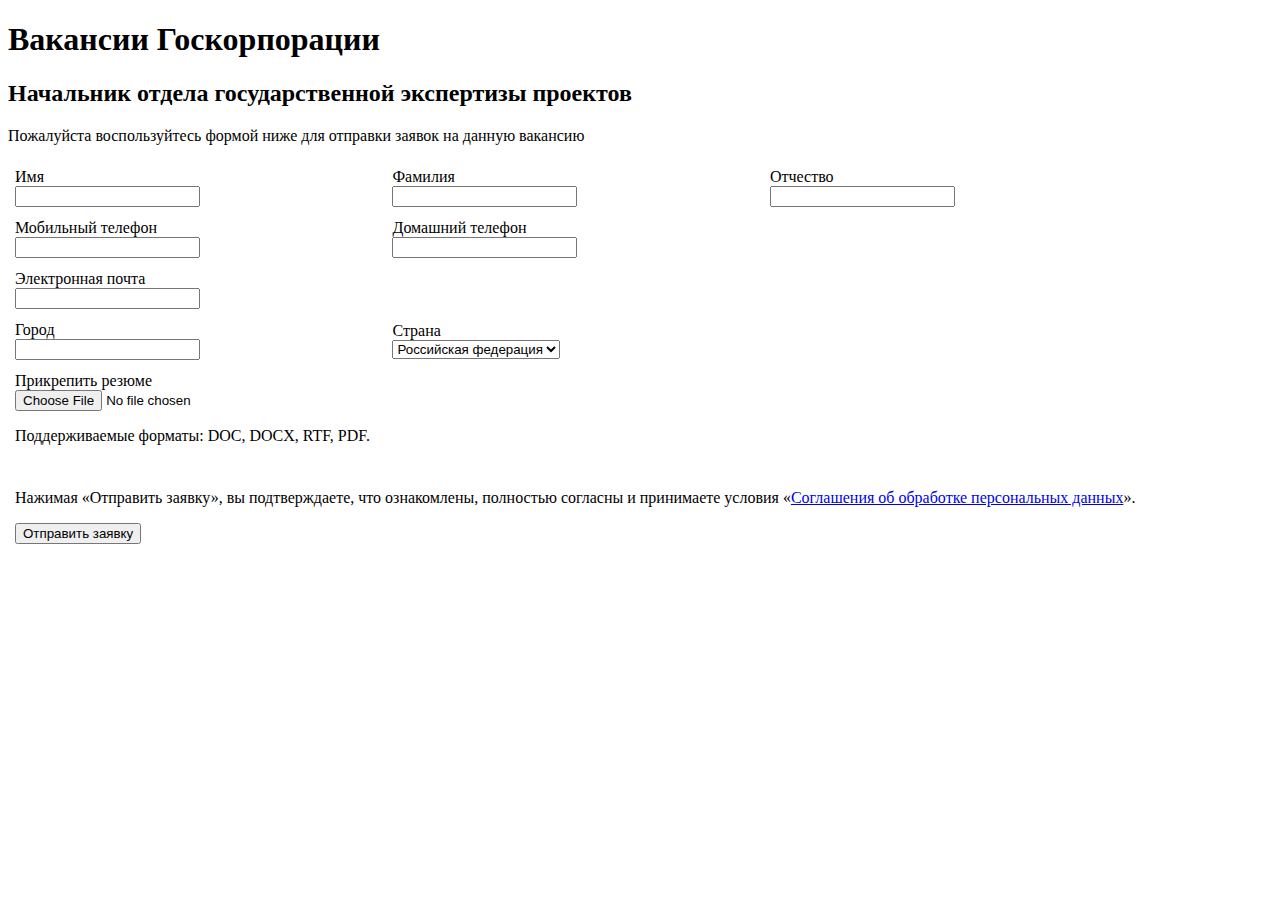
<file: sources/form.html>
<!DOCTYPE html>
<html lang="en">
<head>
  <meta charset="utf-8">
 <link type="text/css" rel="stylesheet" media="screen" href="http://rosatom.ru/wps/wcm/connect/rosatom/rosatomsite/resources/559f2880435120c0b9efffc5687e4a83/style_site_bf.css">
  <link type="text/css" rel="stylesheet" media="screen" href="style.css">
</head>

<body>
<h1 id="title">Вакансии Госкорпорации</h1>
<h2>
Начальник отдела государственной экспертизы проектов </h2>
<p>Пожалуйста воспользуйтесь формой ниже для отправки заявок на данную вакансию</p>
<form role="form" action="submit.html">
	<table>
  <tr>
    <td><label for="name">Имя</label><br>
<input type="text" class="name-control" id="name"></td>
    <td><label for="surname">Фамилия</label>
					 <br>
					 <input type="text" class="form-control" id="surname"></td>
    <td> <label for="patro">Отчество<br>
					 </label><input type="email" class="form-control" id="patro"></td>
  </tr>
  <tr>
    <td><label for="mobile">Мобильный телефон
</label><br>
<input type="mobile" id="mobile"></td>
    <td> <label for="exampleInputEmail1">Домашний телефон</label>
					 <br>
<input type="email" class="form-control" id="exampleInputEmail1"></td>
    <td>&nbsp;</td>
  </tr>
  <tr>
    <td> <label for="email">Электронная почта</label><br>
<input type="email" class="form-control" id="email"></td>
    <td>&nbsp;</td>
    <td>&nbsp;</td>
  </tr>
  <tr>
    <td><label for="exampleInputEmail1">Город<br>
    </label><input type="email" class="form-control" id="exampleInputEmail1"></td>
    <td> <label class="control-label" for="country">Страна<br>
    </label>
  
    <select id="country" name="country" class="input-xlarge">
      <option>Российская федерация</option>
      <option>Беларусь</option>
      <option>Украина</option>
      <option>Казахстан</option>
    </select></td>
    <td>&nbsp;</td>
  </tr>
  <tr>
    <td colspan="3"> <label for="exampleInputFile">Прикрепить резюме</label><br>
	 
					 
					    <input type="file" id="exampleInputFile">
					  
         <p class="help-block">Поддерживаемые форматы: DOC, DOCX, RTF, PDF. </p></td>
    </tr>
  <tr>
    <td colspan="3"><p class="help-block">
				  Нажимая «Отправить заявку», вы подтверждаете, что ознакомлены, полностью согласны и принимаете условия «<a href="#" target="new">Cоглашения об обработке персональных данных</a>». </p> <button type="submit" class="btn">Отправить заявку</button></td>
    </tr>
</table>
			 
				
</form>
		

</body>
</html>
</file>
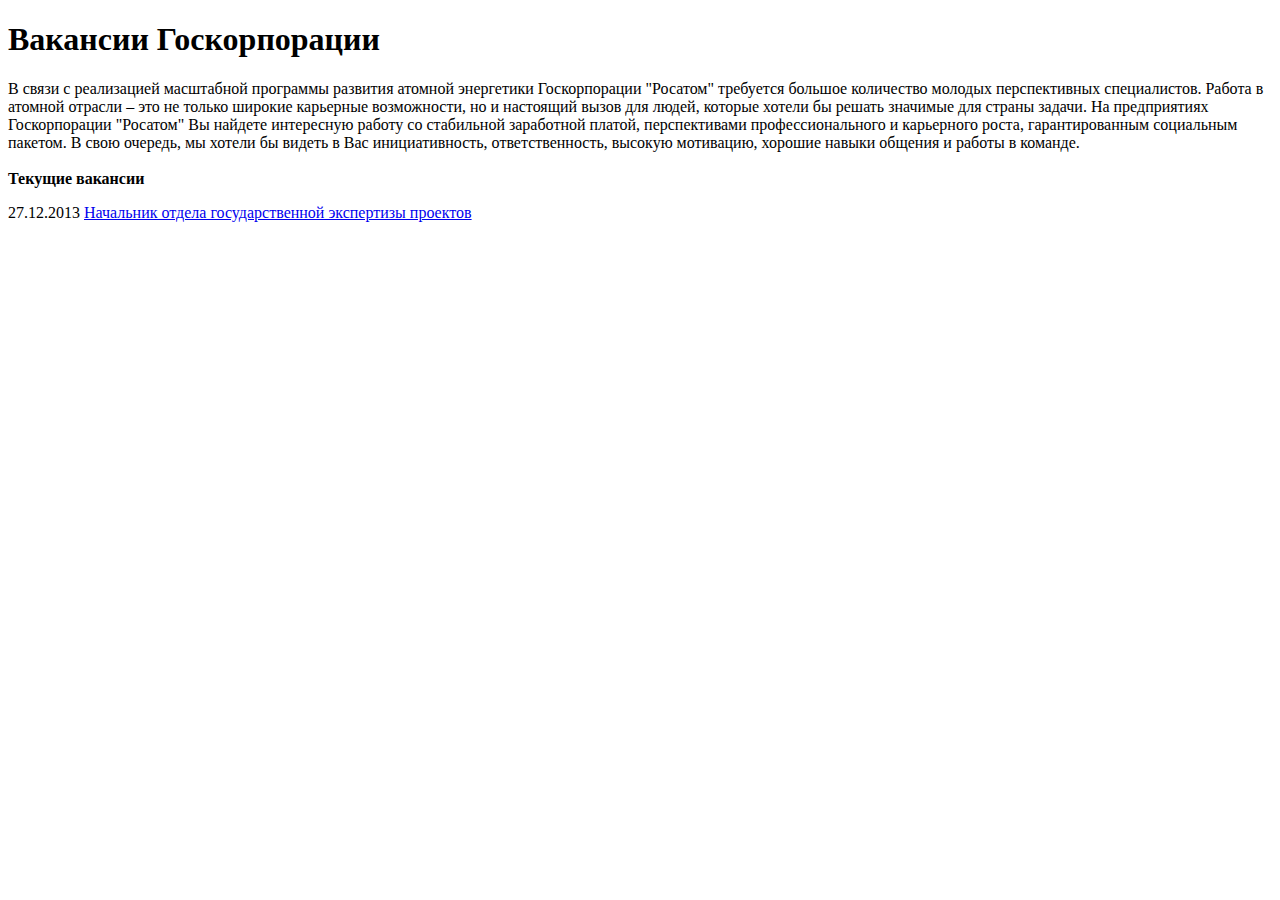
<file: sources/publish.html>
<!doctype html>
<html>
<head>
<meta charset="UTF-8">
<title>Untitled Document</title>
<link type="text/css" rel="stylesheet" media="screen" href="http://rosatom.ru/wps/wcm/connect/rosatom/rosatomsite/resources/559f2880435120c0b9efffc5687e4a83/style_site_bf.css">
</head>

<body>
<?php include?>
<h1 id="title">Вакансии Госкорпорации</h1>
            <p style="MARGIN: 0px">В связи с реализацией масштабной программы развития атомной энергетики Госкорпорации "Росатом" требуется большое количество молодых перспективных специалистов. Работа в атомной отрасли – это не только широкие карьерные возможности, но и настоящий вызов для людей, которые хотели бы решать значимые для страны задачи. На предприятиях Госкорпорации "Росатом" Вы найдете интересную работу со стабильной заработной платой, перспективами профессионального и карьерного роста, гарантированным социальным пакетом. В свою очередь, мы хотели бы видеть в Вас инициативность, ответственность, высокую мотивацию, хорошие навыки общения и работы в команде.</p>
            <p style="MARGIN: 0px"><br>
            </p>
            <h4 style="MARGIN: 0px">Текущие вакансии<br>
            </h4>
            
            <p>27.12.2013 <a href="https://emea3.recruitmentplatform.com/syndicated/lay/jsoutputinitrapido.cfm?component=lay9999_jdesc100a&nPostingID=1329&nPostingTargetID=15268&option=52&sort=DESC&respnr=1&ID=P8ZFK026203F3VB8M8N79V7YX&Resultsperpage=10&lg=EN&mask=rapido">Начальник отдела государственной экспертизы проектов</a> <br></p>
              
           
<p style="MARGIN: 0px"><br>
</p>
</body>
</html>
</file>
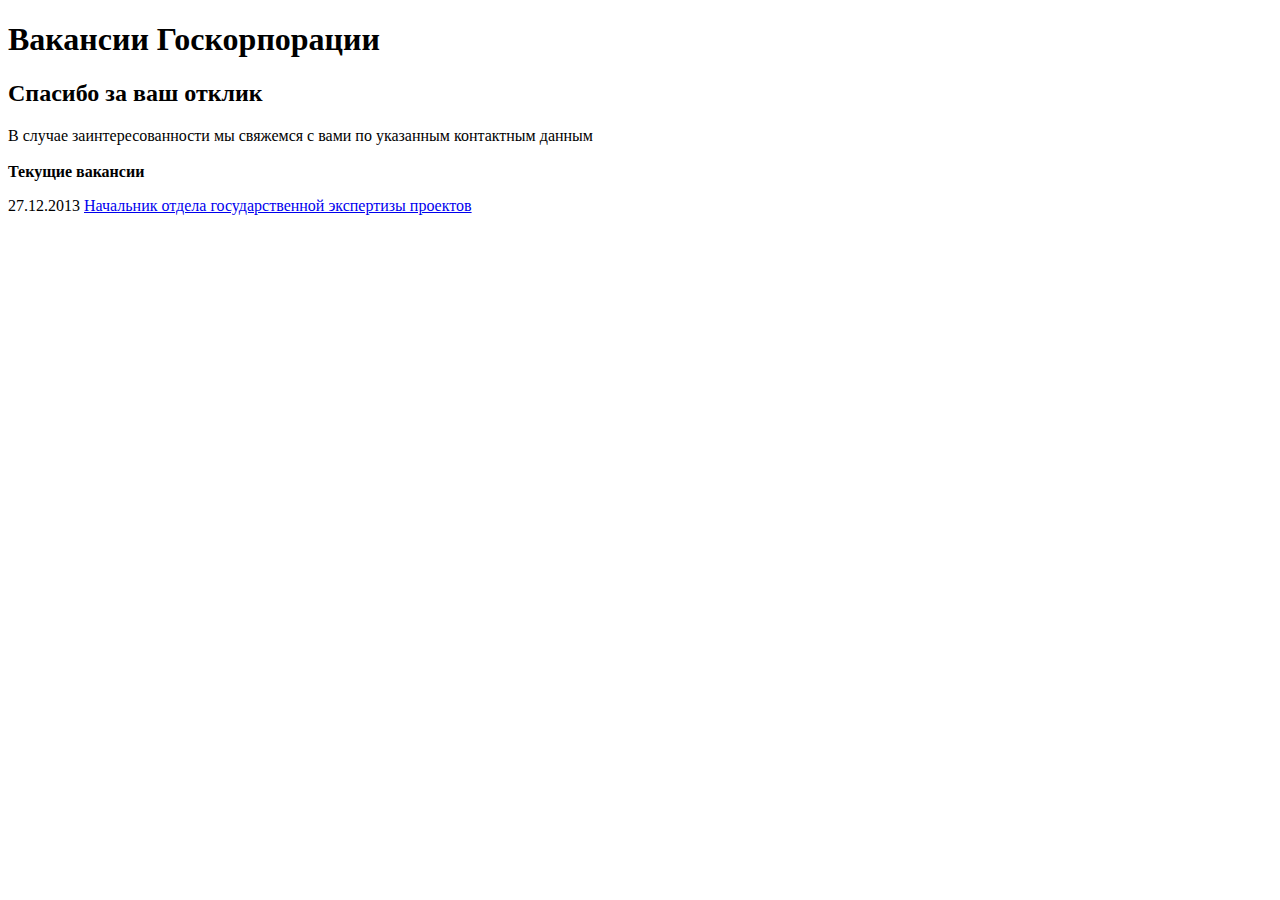
<file: sources/submit.html>
<!doctype html>
<html>
<head>
<meta charset="UTF-8">
<title>Untitled Document</title>
<link type="text/css" rel="stylesheet" media="screen" href="http://rosatom.ru/wps/wcm/connect/rosatom/rosatomsite/resources/559f2880435120c0b9efffc5687e4a83/style_site_bf.css">
</head>

<body>

<h1 id="title">Вакансии Госкорпорации</h1>
<h2>Спасибо за ваш отклик</h2>
            <p style="MARGIN: 0px">В случае заинтересованности мы свяжемся с вами по указанным контактным данным</p>
            <p style="MARGIN: 0px"><br>
            </p>
            <h4 style="MARGIN: 0px">Текущие вакансии<br>
            </h4>
           
            <p>27.12.2013 <a href="vac1.html">Начальник отдела государственной экспертизы проектов</a> <br></p>
              
           
<p style="MARGIN: 0px"><br>
</p>
</body>
</html>
</file>
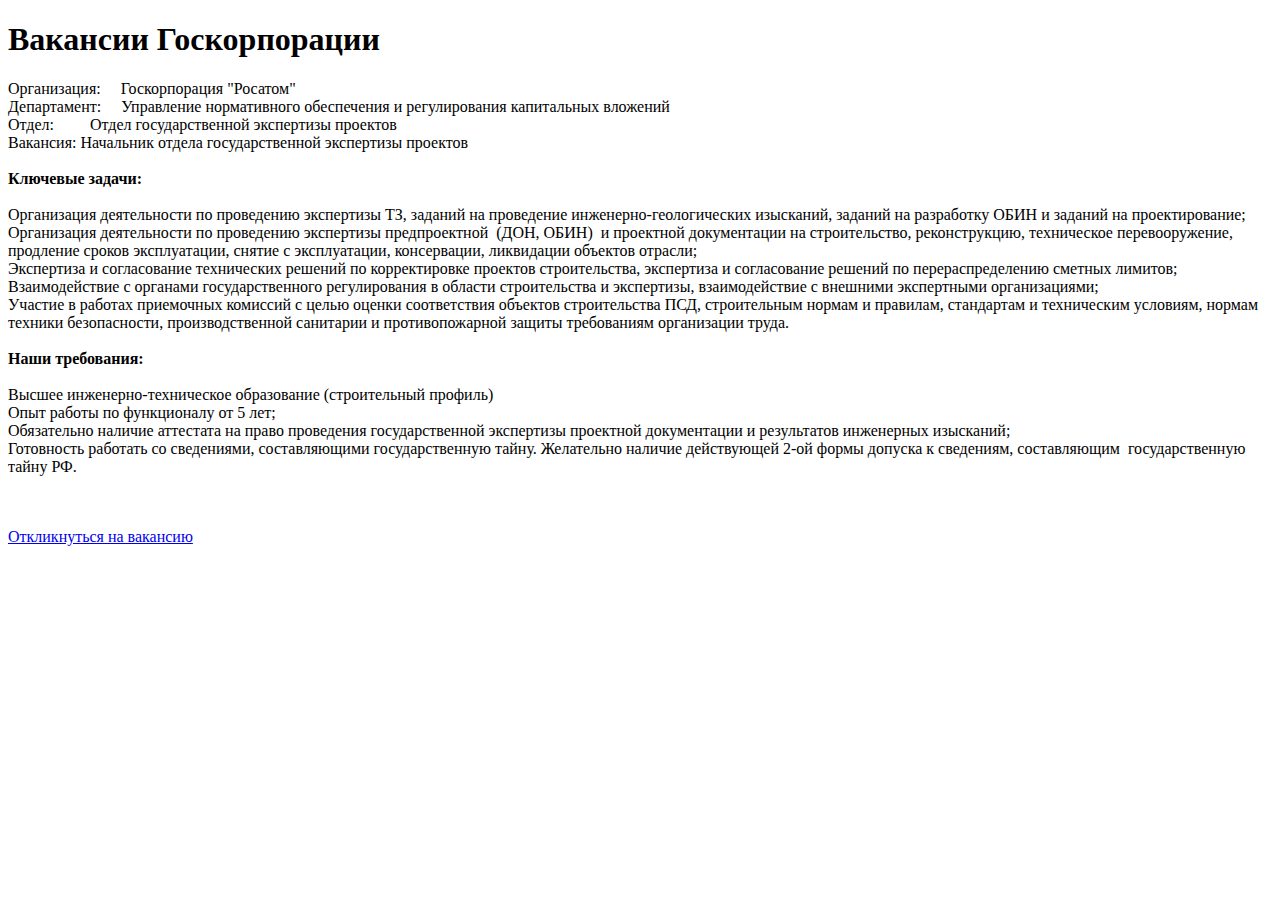
<file: sources/vac1.html>
<!doctype html>
<html>
<head>
<meta charset="UTF-8">
<title>Untitled Document</title>
<link type="text/css" rel="stylesheet" media="screen" href="http://rosatom.ru/wps/wcm/connect/rosatom/rosatomsite/resources/559f2880435120c0b9efffc5687e4a83/style_site_bf.css">
<link type="text/css" rel="stylesheet" media="screen" href="style.css">
</head>

<body>


<h1 id="title">Вакансии Госкорпорации</h1>
				
      <p>Организация:&nbsp;&nbsp; &nbsp; Госкорпорация "Росатом"<br>Департамент:&nbsp;&nbsp; &nbsp; Управление нормативного обеспечения и регулирования капитальных вложений<br>Отдел:&nbsp;&nbsp;&nbsp; &nbsp;&nbsp;&nbsp; &nbsp;Отдел государственной экспертизы проектов<br>Вакансия: Начальник отдела государственной экспертизы проектов<br><br>
        <b>Ключевые задачи:</b><br><br>Организация деятельности по проведению экспертизы ТЗ, заданий на проведение инженерно-геологических изысканий, заданий на разработку ОБИН и заданий на проектирование;<br>Организация деятельности по проведению экспертизы предпроектной&nbsp; (ДОН, ОБИН)&nbsp; и проектной документации на строительство, реконструкцию, техническое перевооружение, продление сроков эксплуатации, снятие с эксплуатации, консервации, ликвидации объектов отрасли;<br>Экспертиза и согласование технических решений по корректировке проектов строительства, экспертиза и согласование решений по перераспределению сметных лимитов;<br>Взаимодействие с органами государственного регулирования в области строительства и экспертизы, взаимодействие с внешними экспертными организациями;<br>Участие в работах приемочных комиссий с целью оценки соответствия объектов строительства ПСД, строительным нормам и правилам, стандартам и техническим условиям, нормам техники безопасности, производственной санитарии и противопожарной защиты требованиям организации труда.<br><br>
        <b>Наши требования:</b><br><br>Высшее инженерно-техническое образование (строительный профиль)<br>Опыт работы по функционалу от 5 лет;<br>Обязательно наличие аттестата на право проведения государственной экспертизы проектной документации и результатов инженерных изысканий;<br>Готовность работать со сведениями, составляющими государственную тайну. Желательно наличие действующей 2-ой формы допуска к сведениям, составляющим&nbsp; государственную тайну РФ.<br>
        <br>
<br>
      </p>
      <p><a href="form.html">Откликнуться на вакансию</a>
      </p>

   
</body>
</html>
</file>
<file: sources/style.css>
table {
	width:auto;
}

td {
	padding: 5px;
}
</file>
